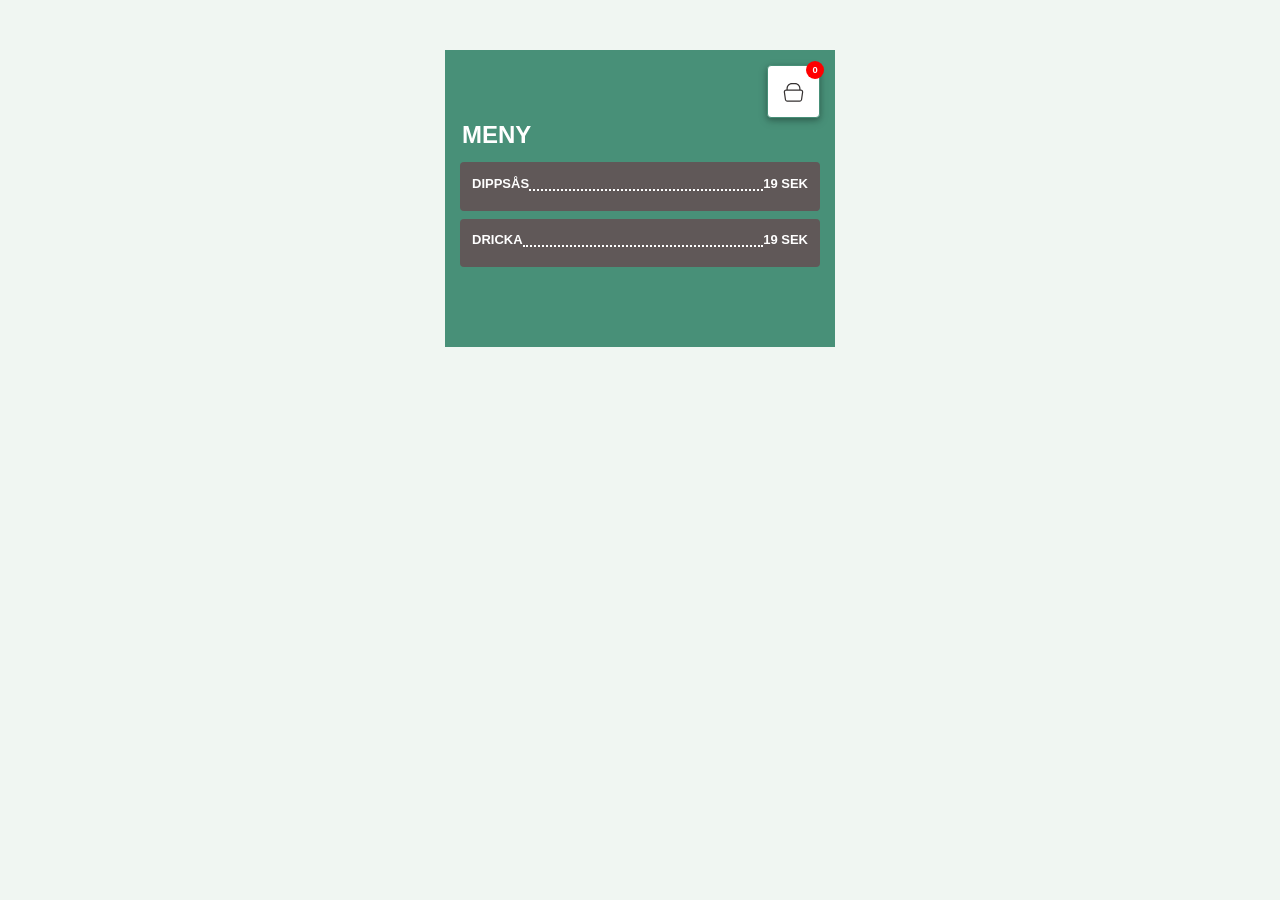
<file: index.html>
<!DOCTYPE html>
<html lang="en">

<head>
  <meta charset="UTF-8">
  <meta name="viewport" content="width=device-width, initial-scale=1.0">
  <link rel="stylesheet" href="./style/vy.1.menu.css">
  <link rel="stylesheet" href="./style/vy.2.cart.css">
  <link rel="stylesheet" href="./style/vy.3.eta.css">
  <script type="module" src="./src/domMenu.js"></script>
  <title>Yum yum give mi sum</title>
</head>

<body>
  <div class="menuView">
    <header>
      <div class="cart-list">
        <button class="cart"></button>
      </div>
    </header>

    <h1 class="title">MENY</h1>

    <div class="wonton-information">
    </div>

    <div class="dipsauce-information">
      <div class="dip-text">DIPPSÅS
        <div class="dipsauce-row"></div>
        <div class="dipsauce-price">19 SEK</div>
      </div>
    </div>

    <div class="drink-information">
      <div class="drink-text">DRICKA
        <div class="drink-row"></div>
        <div class="drink-price">19 SEK</div>
      </div>
    </div>
  </div>
</body>

</html>
</file>
<file: style/vy.1.menu.css>
.menuView {
  display: flex;
  flex-direction: column;
  box-sizing: border-box;
  font-family: 'Nunito Sans', sans-serif;
  font-weight: bold;
  background-color: #489078;
  color: white;
  max-width: 100%;
  padding: 15px;
  padding-bottom: 5em;
  overflow: hidden;
}

.cart img {
  width: 98%;
  height: 98%;
  object-fit: contain;
}

.cart-list {
  display: flex;
  justify-content: end;
}

.title {
  font-size: x-large;
  margin-left: 2px;
  margin-top: 3px;
  margin-bottom: 5px;
}

.cart {
  display: flex;
  justify-content: center;
  align-items: center;
  box-shadow: 0 2px 5px 0 rgba(0, 0, 0, 0.2), 0 3px 10px 0 rgba(0, 0, 0, 0.19);
  background-color: white;
  border: 1px solid #489078;
  border-radius: 4px;
  width: 4em;
  height: 4em;
}

.wonton-wrapper {
  display: flex;
  flex-direction: row;
  flex-wrap: wrap;
  background-color: #605858;
  border-right: 1px solid #605858;
  border-bottom: 0.2px solid #605858;
  width: 100%;
  padding-bottom: 1em;
  padding-left: 8px;
  padding-right: 10px;
  gap: 5px;

  &:first-child {
    border-top-left-radius: 4px;
    border-top-right-radius: 4px;
  }

  &:last-child {
    border-bottom-left-radius: 4px;
    border-bottom-right-radius: 4px;
  }

  &:hover {
    cursor: pointer;
    background-color: #353131;
  }
}

.wonton-item {
  text-transform: uppercase;
  text-align: left;
  font-size: medium;
  font-weight: bold;
  color: white;
  padding-top: 1em;
}

.wonton-row,
.dipsauce-row,
.drink-row {
  display: flex;
  flex-grow: 2;
  align-self: end;
  background-color: #605858;
  color: white;
  border-bottom: 2px dotted white;
  width: 50%;
  padding: 0em;
  padding-right: 1px;
}

.wonton-price {
  text-align: left;
  text-transform: uppercase;
  font-size: small;
  font-weight: bold;
  color: white;
  padding-top: 1em;
}

.wonton-ingredients {
  display: flex;
  text-align: left;
  font-size: small;
  color: white;
  padding: 0.8em;
  padding-bottom: 1px;
  padding-left: 1.5px;
  padding-right: 1.5px;
}

.wonton-information {
  box-sizing: border-box;
  background-color: #489078;
  color: white;
}

.dipsauce-wrapper,
.drink-wrapper {
  box-sizing: border-box;
  font-size: x-small;
  background-color: #837b7b;
  color: white;
  border: #837b7b;
  border-radius: 3px;
  margin: 5px;
  padding-right: 10px;

  &:hover {
    cursor: pointer;
    background-color: #353131;
  }
}

.dip-text,
.drink-text {
  display: flex;
  flex-direction: row;
  text-transform: uppercase;
  text-align: left;
  font-size: small;
  font-weight: bold;
  background-color: #605858;
  color: white;
  margin-bottom: 1em;
  padding-top: 0.5em;
  padding-left: 5px;
  padding-right: 5px;
}

.dipsauce-information,
.drink-information {
  background-color: #605858;
  border-radius: 4px;
  margin-top: 8px;
  padding: 7px;
  gap: 5em;
}

.dipsauce-information {
  text-transform: lowercase;
}

.dipSauce,
.drink-item {
  color: white;
}

.dipsauce-price,
.drink-price {
  font-size: small;
  background-color: #605858;
  color: white;
}

.dipSauce,
.drink {
  font-size: 10px;
  font-weight: bold;
  margin: 8px;
}

@media (min-width: 391px) {
  .menuView {
    width: 700px;
    margin: 50px auto 0 auto;
  }
}

@media (min-width: 390px) {
  body {
    background-color: #f0f6f2;
    width: 390px;
    margin: 0 auto;
  }
}
</file>
<file: style/vy.2.cart.css>
.overlay {
  display: none;
  justify-content: center;
  align-items: center;
  position: fixed;
  z-index: 1000;
  top: 0;
  left: 0;
  background-color: #f0f6f2;
  width: 100vw;
  height: 100vh;
}

.overlay.active {
  display: flex;
}

body.overlay-active .wonton-information,
body.overlay-active .dipsauce-information,
body.overlay-active .drink-information {
  display: none;
}

.overlay-content {
  display: flex;
  flex-direction: column;
  justify-content: center;
  font-family: 'Nunito Sans', sans-serif;
  background-color: rgb(240, 234, 234);
  width: 90%;
  max-width: 390px;
  max-height: 90vh;
  border: 1px;
  padding: 10px;
  padding-bottom: 5em;
  box-sizing: border-box;
  overflow-y: auto;
  box-shadow: 0 2px 5px rgba(0, 0, 0, .2),
    0 3px 10px rgba(0, 0, 0, .19); 
    position: relative;
}

.overlay-cart-image {
  position: sticky;
  top: 0;           
  align-self: flex-end; 
  width: 4em;
  height: 4em;
  object-fit: contain;
  z-index: 10;
  margin-bottom: 10px; 
}

.overlay-back-button {
  background-color: #605858;
  color: rgb(250, 248, 248);
  border: none;
  margin-top: 1em;
  padding: 3px;
  cursor: pointer;
}

.overlay-back-button:hover {
  background-color: #3b7662;
}

.overlay-pay-button {
  background-color: #343534;
  color: rgb(250, 248, 248);
  height: 3em;
  margin-top: 1em;
}

.cart {
  display: flex;
  justify-content: center;
  position: relative;
  align-items: center;
}

.cart-counter {
  display: flex;
  justify-content: center;
  align-items: center;
  position: absolute;
  font-size: 0.7em;
  font-weight: bold;
  top: -5px;
  right: -5px;
  background: red;
  color: white;
  border-radius: 50%;
  width: 18px;
  height: 18px;

}

.cart-display .name-price-row {
  border-top: none;
}

.cart-item-name {
  font-weight: bold;
}

.name-price-row {
  display: flex;
  justify-content: space-between;
  border-top: 1px dotted gray;
  padding-bottom: 10px;
}

.cart-item-price {
  font-weight: bold;
  margin-left: 10px;
}

.item-amount {
  text-align: center;
  font-weight: bold;
  font-size: 10px;
  color: #343534;
  width: 16px;
}

.cart-display .cart-wrapper:not(:last-child) .button-row {
  border-bottom: 1px solid gray;
}

.button-row {
  padding-bottom: 10px;
}

.button-row button {
  background-color: #cac4c4;
  border-radius: 50%;
  border: none;
  cursor: pointer;
  font-size: 16px;
  width: 20px;
  height: 20px;
}

.overlay-total {
  display: grid;
  grid-template-columns: 1fr auto;
  align-items: center;
  font-weight: bold;
  font-size: small;
  background-color: rgb(196, 192, 192);
  height: 3em;
  padding-left: 1em;
  padding-right: 1em;
  gap: 10px;
}

.overlay-total .block1 {
  display: flex;
  flex-direction: column;
  justify-content: center;
}

.overlay-total .block1 .titel {
  font-weight: bold;
}

.overlay-total .block1 .subtitel {
  font-weight: normal;
  font-size: 0.8em;

}

.overlay-total .block2 {
  display: flex;
  justify-content: center;
  align-items: center;
  font-weight: bold;
  font-size: 20px;
}

.cart-wrapper {
  padding: 5px;
}

@media (max-width: 390px) {
  .overlay-content {
    width: 100vw;
    height: 100vh;
    max-height: 100vh;
    border-radius: 0;
  }
}
</file>
<file: style/vy.3.eta.css>
.eta-overlay {
  justify-content: center;
  align-items: center; 
  position: fixed;
  z-index: 1000;
  top: 0;
  left: 0;
  background-color: #f0f6f2;
  width: 100vw;
  height: 100vh;

}

.eta-overlay-content {
  display: flex;
  flex-direction: column;
  align-items: center;
  background-color: #605858;
  color: white;
  width: 100%;
  max-width: 390px;
  height: auto;
  min-height: 0;
  box-sizing: border-box;
  overflow: visible;
  padding: 15px;
  padding-bottom: calc(5em + 15px);  
}

.eta-overlay h2.eta-title {
  display: flex;
  flex-direction: column;
  align-content: center;
  font-size: 22px;
  font-weight: 700;
  letter-spacing: 0.5px;
  margin-bottom: 12px;
  font-family: "Oswald", sans-serif;
}

h2 {
  font-weight: bold;
  font-size: x-large;
}

.eta-overlay h2.eta-title::after {
  content: 'TILLAGAS!';
  font-size: 20px;
  text-align: center;
  font-family: "Oswald", sans-serif;
}

.eta-overlay p {
  font-size: 20px;
  font-weight: 500;
  margin-top: 5px;
}

.eta-new-order-button {
  background-color: #343534;
  color: white;
  text-transform: uppercase;
  font-size: 1.2em;
  padding: 1em;
  cursor: pointer;
}

.eta-overlay p:not(.eta-order-id) {
  font-size: 15px;
  font-weight: 500;
  margin-top: 5px;
}


@media (min-width: 700px) {
  .eta-overlay-content {
    width: 700px;
    margin: 50px auto 0 auto;
  }
}

@media (min-width: 391px) {
  body {
    background-color: #f0f6f2;
    width: 390px;
    margin: 0 auto;
  }
}
</file>
